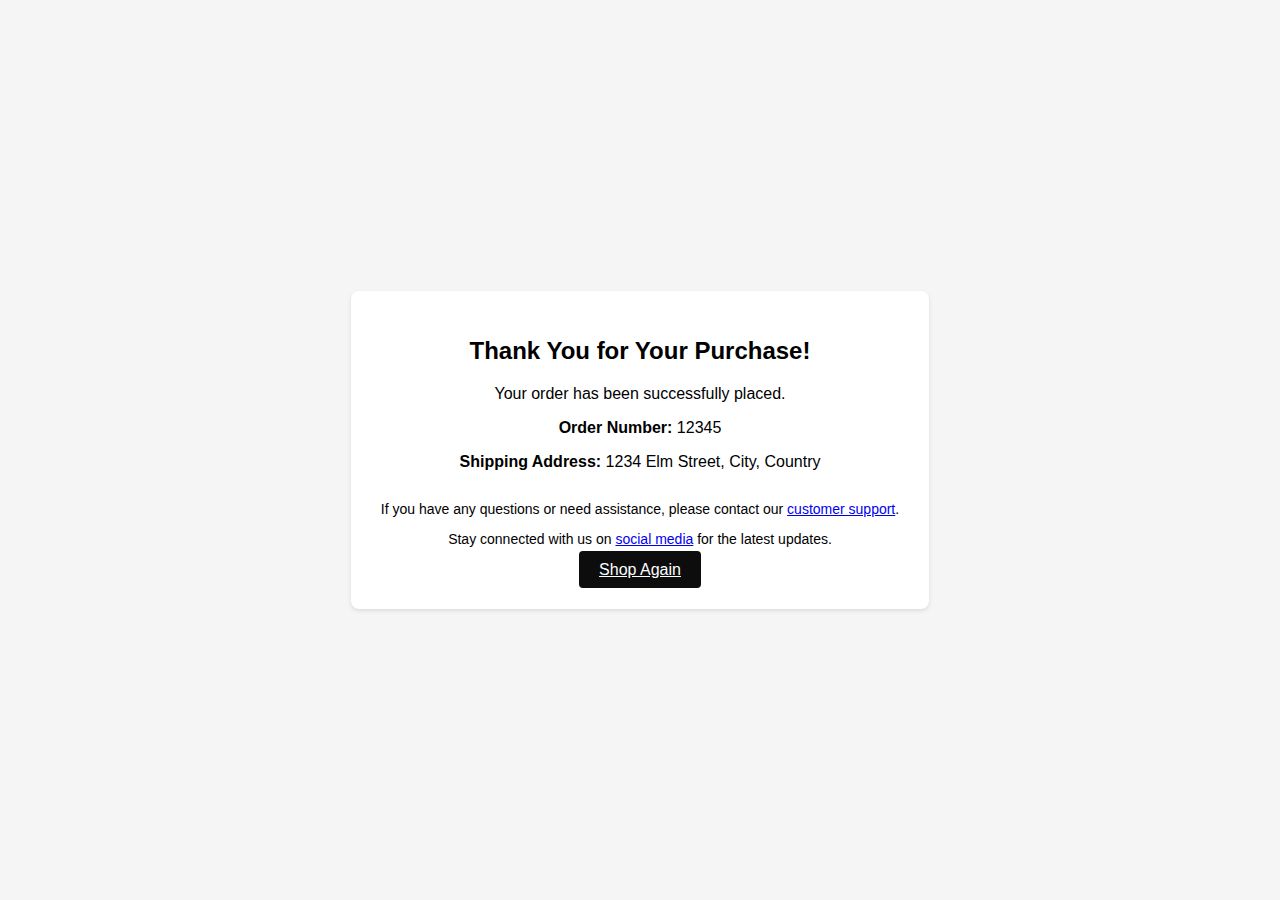
<file: checkout.html>
<!DOCTYPE html>
<html lang="en">
<head>
<meta charset="UTF-8">
<meta name="viewport" content="width=device-width, initial-scale=1.0">
<style>
  body {
    font-family: Arial, sans-serif;
    background-color: #f5f5f5;
    margin: 0;
    padding: 0;
    display: flex;
    justify-content: center;
    align-items: center;
    min-height: 100vh;
  }
  .container {
    background-color: #ffffff;
    padding: 30px;
    border-radius: 8px;
    box-shadow: 0 2px 4px rgba(0, 0, 0, 0.1);
    text-align: center;
  }
  .thank-you-heading {
    font-size: 24px;
    margin-bottom: 20px;
  }
  .order-details {
    margin-bottom: 30px;
  }
  .contact-info {
    font-size: 14px;
  }
  .shop-again-button {
    background-color: #0d0d0e;
    color: #ffffff;
    border: none;
    padding: 10px 20px;
    border-radius: 4px;
    font-size: 16px;
    cursor: pointer;
    transition: background-color 0.3s ease;
  }
  .shop-again-button:hover {
    background-color: #aeb0b1;
  }
</style>
<title>Thank You for Your Purchase</title>
</head>
<body>
  <div class="container">
    <h1 class="thank-you-heading">Thank You for Your Purchase!</h1>
    <div class="order-details">
      <p>Your order has been successfully placed.</p>
      <p><strong>Order Number:</strong> 12345</p>
      <p><strong>Shipping Address:</strong> 1234 Elm Street, City, Country</p>
    </div>
    <p class="contact-info">If you have any questions or need assistance, please contact our <a href="mailto:customersupport@yourcompany.com">customer support</a>.</p>
    <p class="contact-info">Stay connected with us on <a href="#https://www.facebook.com/">social media</a> for the latest updates.</p>
    <a href="index.html"class="shop-again-button">Shop Again</a>
  </div>
</body>
</html>
</file>
